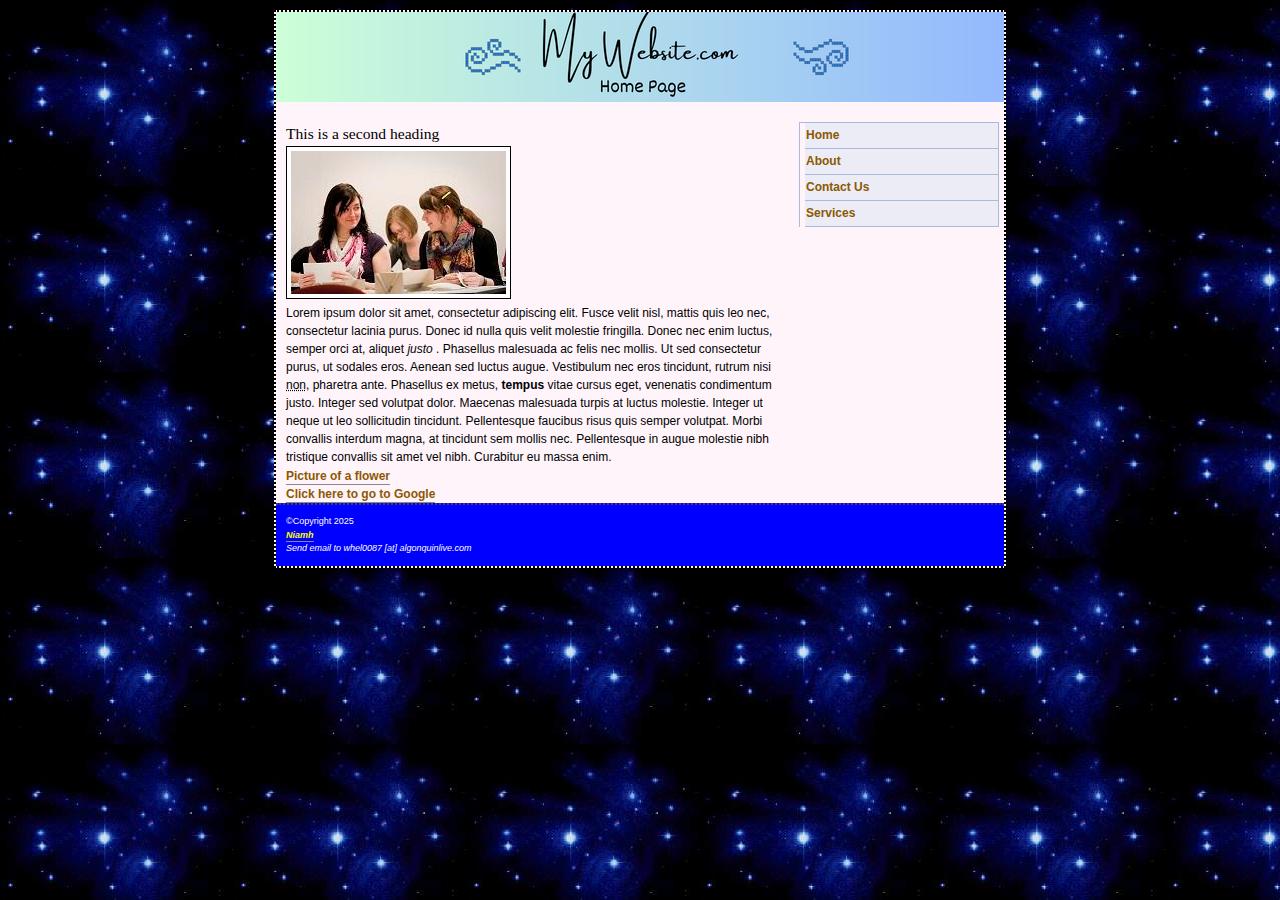
<file: index.html>
<!DOCTYPE html>
<html lang="en">
<head> <meta charset="UTF-8">
<meta name="keywords" content="test, website design, css">
<meta name="dc.subject" content="test, website design, css">
<meta name="dc.title" content="My Website">
<meta name="dc.creator" content="Niamh Whelan">
<meta name="dc.description" content="test website to learn HTML and CSS">
<meta name="dc.publisher" content="Algonquin College">
<meta name="dc.contributor" content="">
<meta name="dc.date" content="2025-04-01">
<meta name="dc.type" content="html">
<meta name="dc.format" content="text">
<meta name="dc.resource identifier" content="www.sampledmain.com">
<meta name="dc.language" content="en">
<meta name="dc.rights" content="Copyright Niamh Whelan">

 <link rel="stylesheet" href="global.css" media="screen" >
 <link rel="stylesheet" href="print.css" media="print">
 <title> Sample Website   </title>  </head>
  <body class="home">    
  <div id="wrapper">
    <header> <h1> Home Page </h1> </header>
      <article>

      <section>
       <h2> This is a second heading  </h2>
      </section>

   <img src="images/bookbind.jpg"  width="215" height="143" alt="bookbinding photo"  title="Bookbinding workshop photo" >

       <section>
        <p>
         Lorem ipsum dolor sit amet, consectetur adipiscing elit. Fusce velit nisl, mattis quis leo nec, consectetur lacinia purus. Donec id nulla quis velit molestie fringilla. Donec nec enim luctus, semper orci at, aliquet <em> justo </em>. Phasellus malesuada ac felis nec mollis. Ut sed consectetur purus, ut sodales eros. Aenean sed luctus augue. Vestibulum nec eros tincidunt, rutrum nisi <abbr title="No Onions Now">non</abbr>, pharetra ante. Phasellus ex metus, <strong> tempus </strong> vitae cursus eget, venenatis condimentum justo. Integer sed volutpat dolor. Maecenas malesuada turpis at luctus molestie. Integer ut neque ut leo sollicitudin tincidunt. Pellentesque faucibus risus quis semper volutpat. Morbi convallis interdum magna, at tincidunt sem mollis nec. Pellentesque in augue molestie nibh tristique convallis sit amet vel nibh. Curabitur eu massa enim.
      
        </p>

<a href="images/flower.jpg" title="Flower by Nouhailler is licensed under CC BY-SA 2.0"> Picture of a flower </a>

       </section>

<a href="https://www.google.ca" title="Visit Google"> Click here to go to Google </a>

      </article>

      <nav role="navigation"> 
         <ul>
           <li> <a href="index.html" title="home"> Home </a> </li>
           <li> <a href="about.html" title="about"> About </a> </li>
           <li> <a href="contact.html" title="contact"> Contact Us </a> </li>
           <li> <a href="services.html" title="services"> Services </a> </li>
         </ul>
      </nav>

      <footer> <p> &copy;Copyright 2025 <address> <a href="mailto:whel0087@algonquinlive.com" title="Send email to Niamh"> Niamh</a> <br> Send email to whel0087 [at] algonquinlive.com   </address> </p> </footer>
  
    </div> <!--This is the closing div wrapper tag -->
  </body>
</html>
</file>
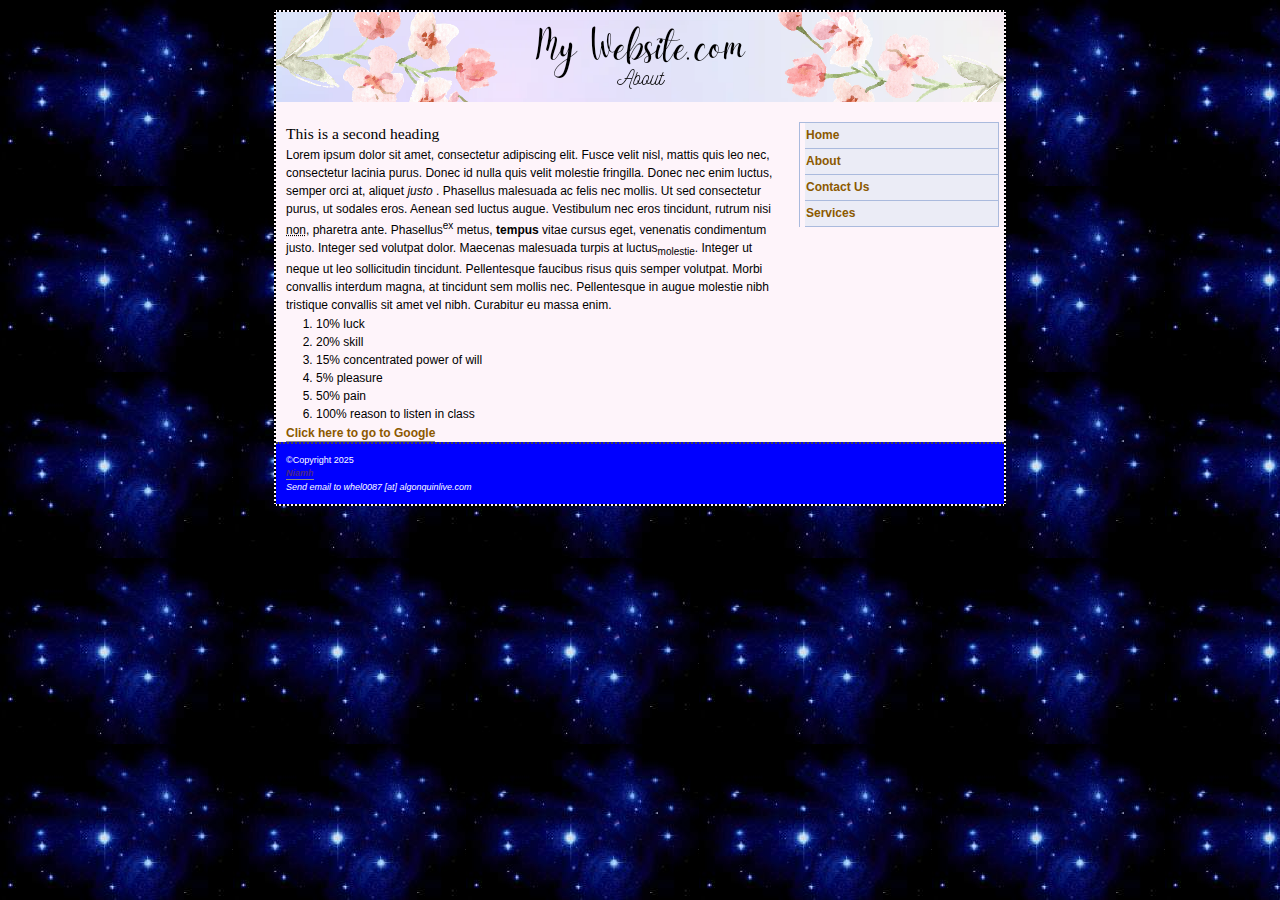
<file: about.html>
<!DOCTYPE html>
<html lang="en">
<head> <link rel="stylesheet" href="global.css" media="screen" >
<title> About Page   </title>  </head>
  <body class="about">    
  <div id="wrapper">
    <header> <h1> About Page </h1> </header>
      <article>

      <section>
       <h2> This is a second heading  </h2> <!-- Meow meow, this is a comment-->
      </section>
       <section>
        <p>
         Lorem ipsum dolor sit amet, consectetur adipiscing elit. Fusce velit nisl, mattis quis leo nec, consectetur lacinia purus. Donec id nulla quis velit molestie fringilla. Donec nec enim luctus, semper orci at, aliquet <em> justo </em>. Phasellus malesuada ac felis nec mollis. Ut sed consectetur purus, ut sodales eros. Aenean sed luctus augue. Vestibulum nec eros tincidunt, rutrum nisi <abbr title="No Onions Now">non</abbr>, pharetra ante. Phasellus<sup>ex</sup> metus, <strong> tempus </strong> vitae cursus eget, venenatis condimentum justo. Integer sed volutpat dolor. Maecenas malesuada turpis at luctus<sub>molestie</sub>. Integer ut neque ut leo sollicitudin tincidunt. Pellentesque faucibus risus quis semper volutpat. Morbi convallis interdum magna, at tincidunt sem mollis nec. Pellentesque in augue molestie nibh tristique convallis sit amet vel nibh. Curabitur eu massa enim.
      
        </p>

        <ol>
          <li> 10% luck </li>
          <li> 20% skill </li>
          <li> 15% concentrated power of will </li>
          <li> 5% pleasure </li>
          <li> 50% pain </li>
          <li> 100% reason to listen in class </li>


       </section>

       <section>

<a href="https://www.google.ca" title="Visit Google"> Click here to go to Google </a>

      </article>

      </section>

 <nav role="navigation"> 
         <ul>
           <li> <a href="index.html" title="home"> Home </a> </li>
           <li> <a href="about.html" title="about"> About </a> </li>
           <li> <a href="contact.html" title="contact"> Contact Us </a> </li>
           <li> <a href="services.html" title="services"> Services </a> </li>
         </ul>
      </nav>


      <footer> <p> &copy;Copyright 2025 <address> <a href=""mailto:whel0087@algonquinlive.com" title="Send email to Niamh"> Niamh</a> <br> Send email to whel0087 [at] algonquinlive.com   </address> </p> </footer>
  
    </div> <!--This is the closing div wrapper tag -->
  </body>
</html>
</file>
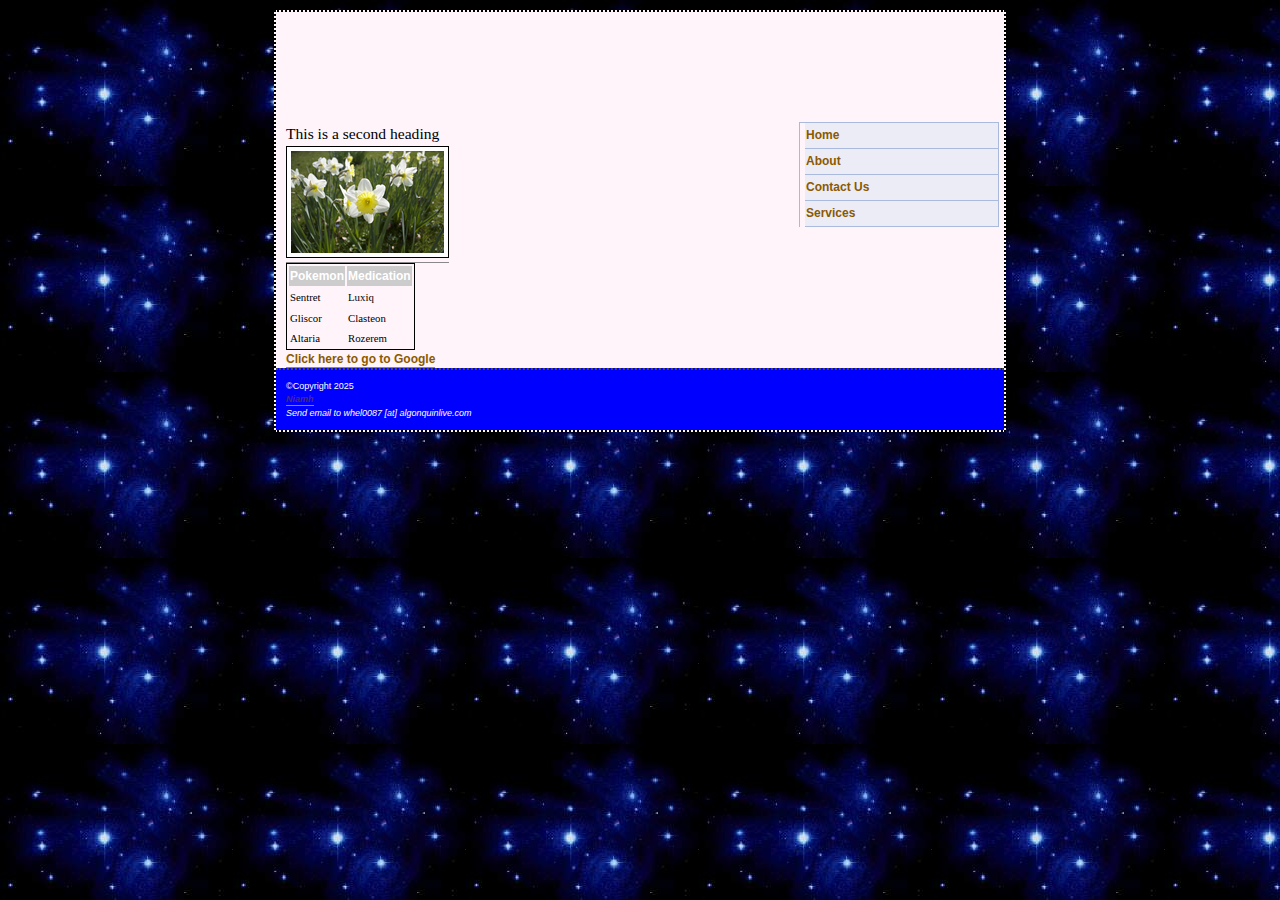
<file: contact.html>
<!DOCTYPE html>
<html lang="en">
<head> <link rel="stylesheet" href="global.css" media="screen" >
<title> Contact   </title>  </head>
  <body class="contact">    
  <div id="wrapper">
    <header> <h1> Contact </h1> </header>
      <article>

      <section>
       <h2> This is a second heading  </h2>
      </section>
       <section>
       <a href="images/flower.jpg"><img src="images/flowerthumb.png" width="153" height="102" alt="thumbnail image of flower"> </a>

       <table>
        <caption> Pokemon Or Meds </caption>
        <thead> <tr> <th> Pokemon </th>  <th> Medication </th> </tr> <thead>
        <tbody>
         <tr> <td> Sentret </td> <td> Luxiq </td> </tr>
         <tr> <td> Gliscor </td> <td> Clasteon </td> </tr>
         <tr> <td> Altaria </td> <td> Rozerem </td> </tr>

        </tbody> 
       </table>

       </section>

<a href="https://www.google.ca" title="Visit Google"> Click here to go to Google </a>

      </article>

 <nav role="navigation"> 
         <ul>
           <li> <a href="index.html" title="home"> Home </a> </li>
           <li> <a href="about.html" title="about"> About </a> </li>
           <li> <a href="contact.html" title="contact"> Contact Us </a> </li>
           <li> <a href="services.html" title="services"> Services </a> </li>
         </ul>
      </nav>


      <footer> <p> &copy;Copyright 2025 <address> <a href=""mailto:whel0087@algonquinlive.com" title="Send email to Niamh"> Niamh</a> <br> Send email to whel0087 [at] algonquinlive.com   </address> </p> </footer>
  
    </div> <!--This is the closing div wrapper tag -->
  </body>
</html>
</file>
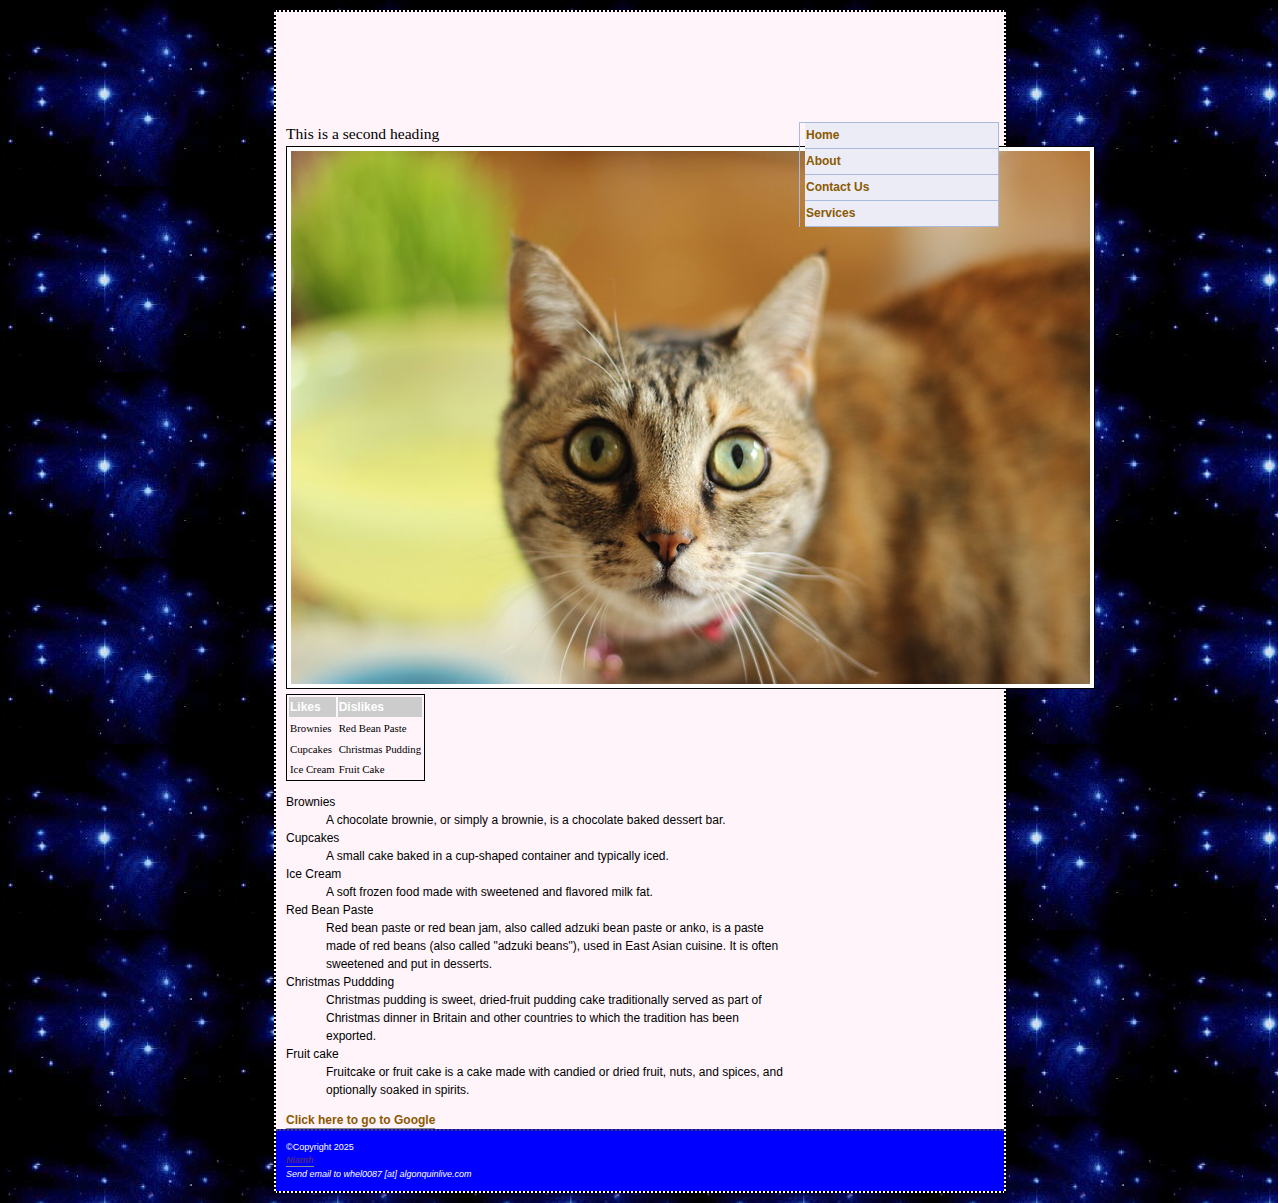
<file: services.html>
<!DOCTYPE html>
<html lang="en">
<head> <link rel="stylesheet" href="global.css" media="screen" >
<title> Services   </title>  </head>
  <body class="services">    
  <div id="wrapper">
    <header> <h1> Services </h1> </header>
      <article>

      <section>
       <h2> This is a second heading  </h2>
      </section>

      <img src="images/kitty.png" width="799" height="533" alt="photo of a cat" title="Kitty is staring at you" >

       <section>
       
       <table>
        <caption> List of Desserts </caption>
        <thead> <tr> <th> Likes </th>  <th> Dislikes </th>  </tr> </thead>
        <tbody>
         <tr> <td> Brownies </td>  <td> Red Bean Paste </td> </tr>
         <tr> <td> Cupcakes </td>  <td> Christmas Pudding </td> </tr>
         <tr> <td> Ice Cream </td> <td> Fruit Cake </td> </tr>

        </tbody>
       </table>

       <dl> 
       <dt> Brownies </dt>
       <dd> A chocolate brownie, or simply a brownie, is a chocolate baked dessert bar. </dd>
       <dt> Cupcakes </dt>
       <dd> A small cake baked in a cup-shaped container and typically iced. </dd>
       <dt> Ice Cream </dt>
       <dd> A soft frozen food made with sweetened and flavored milk fat. </dd>
       <dt> Red Bean Paste </dt>
       <dd> Red bean paste  or red bean jam, also called adzuki bean paste or anko, is a paste made of red beans (also called "adzuki beans"), used in East Asian cuisine. It is often sweetened and put in desserts. </dd>
       <dt> Christmas Puddding </dt>
       <dd> Christmas pudding is sweet, dried-fruit pudding cake traditionally served as part of Christmas dinner in Britain and other countries to which the tradition has been exported. </dd>
       <dt> Fruit cake </dt>
       <dd> Fruitcake or fruit cake is a cake made with candied or dried fruit, nuts, and spices, and optionally soaked in spirits. </dd>
       
       </dl>

       </section>

<a href="https://www.google.ca" title="Visit Google"> Click here to go to Google </a>

      </article>

 <nav role="navigation"> 
         <ul>
           <li> <a href="index.html" title="home"> Home </a> </li>
           <li> <a href="about.html" title="about"> About </a> </li>
           <li> <a href="contact.html" title="contact"> Contact Us </a> </li>
           <li> <a href="services.html" title="services"> Services </a> </li>
         </ul>
      </nav>


      <footer> <p> &copy;Copyright 2025 <address> <a href=""mailto:whel0087@algonquinlive.com" title="Send email to Niamh"> Niamh</a> <br> Send email to whel0087 [at] algonquinlive.com   </address> </p> </footer>
  
    </div> <!--This is the closing div wrapper tag -->
  </body>
</html>
</file>
<file: global.css>
/* Niamh's CSS File */

/* Jovanny Lemonad Freeware License v1.00 
This license can also be found at this permalink: 
http://www.fontsquirrel.com/license/20-db */

/* hide this for now
@font-face {font-family: '20db'; 
src: url(20db-webfont.woff);
font-weight: normal; 
font-style: normal; }

*/

body { font-family: '20db', verdana, arial, sans-serif;
       font-size: 12px;
       line-height: 1.5;
       margin: 0;
       padding: 0;
       background: url(images/7.jpg); }

h1, h2, h3 {font-family: georgia, garamod, serif;
             font-weight: normal; }
    
h1 {font-size: 160%; }

h2 {font-size: 130%; }

h3 {font-size: 120%; }

p, h1, h2, ol, ul {margin-top: 0;
                    margin-bottom: 1px; }

ol {padding-left: 0;
    margin-left: 30px; }

img {padding: 4px;
     border: 1px solid black;
     background-color: white; }

a { color: #8c5900;
    font-weight: bold;
    text-decoration: none;
    border-bottom: 1px solid #898989;
    padding-bottom: 1px;}

a:visited {color: #4a2885; }

a:hover, a:focus, a:active {background-color: #fff5e8;
                            color: #800080;
                            border-bottom-color: #fdebcf; }

div#wrapper { width: 728px;
              margin-left: auto;
              margin-right: auto;
              margin-top: 10px;
              margin-bottom: 10px;
              background-color: #FEF4FA;
              background-repeat: repeat-y;
              background-position: left top;
              background-attachment: scroll;
              border: 2px dotted black; }



article {float: left; 
         width: 500px;
         padding-left: 10px; }

nav { float: right;
      width: 200px;
      padding-right: 5px; }


footer {clear: both;
        padding: 10px;
        font-size: 75%;
        height: 1% ;
        background-color: #0000ff;
        color: #ffffff;
        border-top: 2px dotted #464646; }

footer p { margin-bottom: 0; }

footer a:link {color: yellow; }

footer a:hover, footer a:focus, footer a:active { background-color: transparent;
                                                  border: none; }

nav ul { list-style-type: none;
         border: 1px solid #aabadd;
         margin-left: 0;
         padding-left: 5px;
         border-bottom: none;
         display: block;
         line-height: 2;
         height: 1%;  }

nav a {display: block;
       background: #ebecf6;
       padding-left: 1px;
       line-height: 2;
       border-bottom-color: #aabadd;
       height: 1%; }

nav a:hover { background-color: white; }


nav li { display: inline; }


header { height: 90px;
         margin-bottom: 20px; }

header h1, header p {text-indent: -9999999999px; }

.home header {background: white url(images/bannerhome.png) no-repeat; }

.about header {background: white url(images/Banned.png) no-repeat; }


table {border: 1px solid black; }

caption {display: none; }

thead {color: white; 
       background-color: #cccccc;
       text-align: left; }

tbody {font-family: Georgia, serif;
       font-size: 90%; }
</file>
<file: print.css>
/* Niamh's Print CSS File */

/* Jovanny Lemonad Freeware License v1.00 
This license can also be found at this permalink: 
http://www.fontsquirrel.com/license/20-db */

/* hide this for now
@font-face {font-family: '20db'; 
src: url(20db-webfont.woff);
font-weight: normal; 
font-style: normal; }

*/

body { font-family: '20db', verdana, arial, sans-serif;
       font-size: 12pt;
       line-height: 1.5;
       margin: 0;
       padding: 0; }

h1, h2, h3 {font-family: georgia, garamod, serif;
             font-weight: normal; }
    
h1 {font-size: 160%; }

h2 {font-size: 130%; }

h3 {font-size: 120%; }

p, h1, h2, ol, ul {margin-top: 0;
                    margin-bottom: 1px; }

ol {padding-left: 0;
    margin-left: 30px; }

img {padding: 4px;
     border: 1px solid black;
     background-color: white; }

a { color: #8c5900;
    font-weight: bold;
    text-decoration: none;
    border-bottom: 1px solid #898989;
    padding-bottom: 1px;}

a:visited {color: #4a2885; }

a:hover, a:focus, a:active {background-color: #fff5e8;
                            color: #800080;
                            border-bottom-color: #fdebcf; }

div#wrapper { width: 728px;
              margin-left: auto;
              margin-right: auto;
              margin-top: 10px;
              margin-bottom: 10px;
              background-color: #FEF4FA;
              background-repeat: repeat-y;
              background-position: left top;
              background-attachment: scroll;
              border: 2px dotted black; }



article {width: 500px;
         padding-left: 10px; }

nav { display: none;
      float: right;
      width: 200px;
      padding-right: 5px; }


footer {clear: both;
        padding: 10px;
        font-size: 75%;
        height: 1% ;
        background-color: #0000ff;
        color: #ffffff;
        border-top: 2px dotted #464646; }

footer p { margin-bottom: 0; }

footer a:link {color: yellow; }

footer a:hover, footer a:focus, footer a:active { background-color: transparent;
                                                  border: none; }

nav ul { list-style-type: none;
         border: 1px solid #aabadd;
         margin-left: 0;
         padding-left: 5px;
         border-bottom: none;
         display: block;
         line-height: 2;
         height: 1%;  }

nav a {display: block;
       background: #ebecf6;
       padding-left: 1px;
       line-height: 2;
       border-bottom-color: #aabadd;
       height: 1%; }

nav a:hover { background-color: white; }


nav li { display: inline; }


header { height: 90px;
         margin-bottom: 20px; }

header h1, header p {text-indent: -9999999999px; }

.home header {background: white url(images/bannerhome.png) no-repeat; }

.about header {background: white url(images/Banned.png) no-repeat; }


table {border: 1px solid black; }

caption {display: none; }

thead {color: white; 
       background-color: #cccccc;
       text-align: left; }

tbody {font-family: Georgia, serif;
       font-size: 90%; }
</file>
